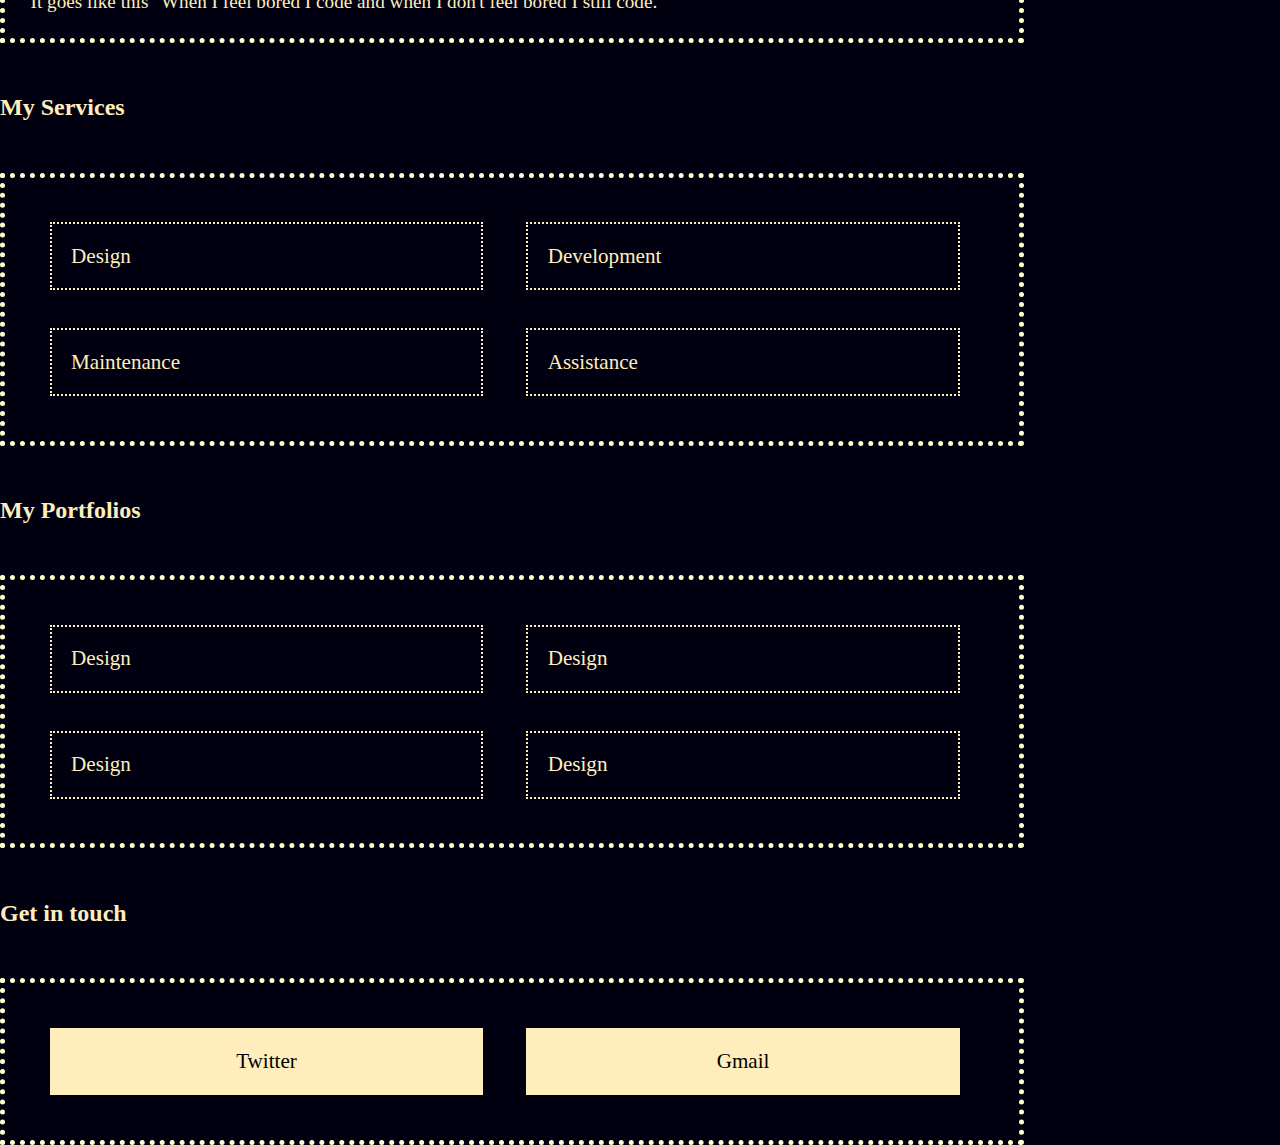
<file: index.html>
<html>
<head>
 <meta charset="UTF-8">
 <meta name="description" content="Freelance Web Developer & Designer">
 <meta name="keywords" content="HTML, CSS, JavaScript, Python, Django, Reactjs, Nextjs, API, Website, Developer, Designer, Freelancer">
 <meta name="author" content="Saalim Zafar">
 <meta name="viewport" content="width=device-width, initial-scale=1.0">
<style>
*{
margin:0;
padding:0;
box-sizing:border-box;
font-family: Georgia;
}
body{
display:flex;
justify-content:center;
align-items:center;

background:#000011;
color:#FFEEBB;

}


h1{
    margin: 5% 0 5% 0;
    
}

p, .services, .service{
border:2px dotted #FFEEBB;
padding:2% 2%;
width: 100%;


display: inline-block;
box-sizing: border-box;
}
h2{
    margin: 4% 0 4% 0;
}
.services{
    font-size: 100%;
    max-height: 80%;
}
.service{
    max-width: 45%;
    margin: 2%;
    font-size: 100%;
}
button{
    color:#000000;
    background: #FFEEBB;
    font-size: 100%;
  
}



@media (min-width:980px) {
    p, .services {
        max-width: 80%;
        border: 5px dotted #FFFFCC;
        font-size: 120%;
        
    }
    .service{
        font-size: 110%;
    }
    
}


</style>
<title>Saalim Zafar | Web Developer </title>
</head>
<body>
<div>

<h1>Saalim Zafar</h1><br>
<p> A passionate web developer who loves to code and builds digital experiences. Someone who hardly gets bored about coding. It goes like this "When I feel bored I code and when I don't feel bored I still code." </p>
<h2>My Services</h2>
<div class="services">
    <div class="service">Design</div>
    <div class="service">Development</div>
    <div class="service">Maintenance</div>
    <div class="service">Assistance</div>
</div>
<h2>My Portfolios</h2>
<div class="services">
    <div class="service">Design</div>
    <div class="service">Design</div>
    <div class="service">Design</div>
    <div class="service">Design</div>
</div>
<h2>Get in touch</h2>
<div class="services">
    <button class="service">Twitter</button>
    <button class="service">Gmail</button>
    
</div>
</div>

</body>
</html>
</file>
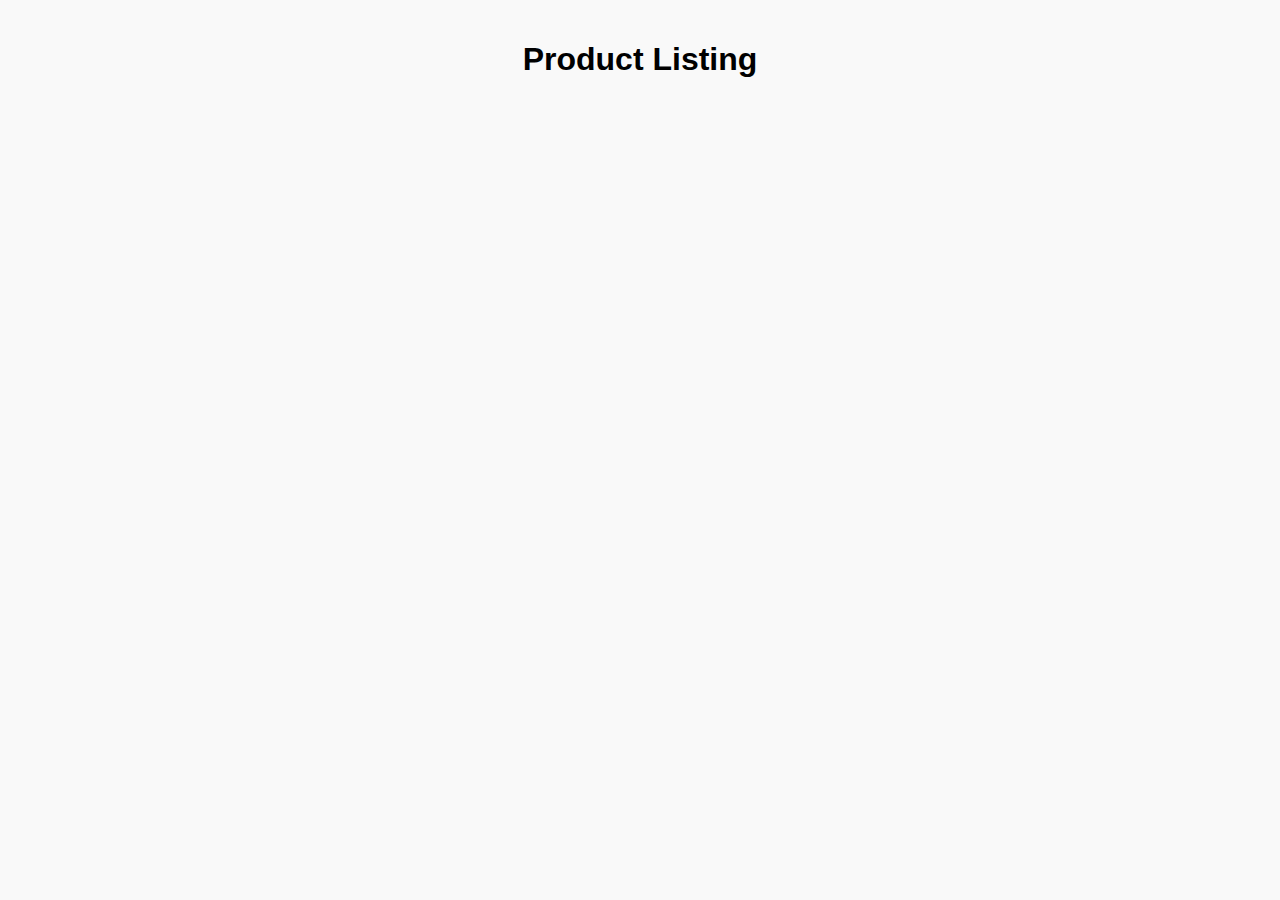
<file: api-product-feed.html>
<!DOCTYPE html>
<html lang="en">
<head>
  <meta charset="UTF-8">
  <title>Fake Store API Demo</title>
  <style>
   body {
  font-family: Arial, sans-serif;
  margin: 0;
  padding: 20px;
  background-color: #f9f9f9;
}

h1 {
  text-align: center;
  margin-bottom: 30px;
}

#products {
  display: grid;
  grid-template-columns: repeat(auto-fill, minmax(250px, 1fr));
  gap: 20px;
  justify-items: center;
}

.product {
  background-color: #fff;
  border: 1px solid #ddd;
  border-radius: 5px;
  padding: 15px;
  width: 100%;
  box-shadow: 0 4px 6px rgba(0, 0, 0, 0.1);
  transition: transform 0.3s ease-in-out;
}

.product:hover {
  transform: translateY(-5px);
}

.product img {
  width: 100%;
  height: auto;
  border-radius: 5px;
  margin-bottom: 10px;
}

.product h2 {
  font-size: 16px;
  margin-bottom: 5px;
}

.product p {
  font-size: 14px;
  margin-bottom: 8px;
}

.product-price {
  font-weight: bold;
}

  </style>
</head>
<body>
  <h1>Product Listing</h1>
  <div id="products"></div>

  <script>const productsContainer = document.getElementById('products');

// Fetch products from the Fake Store API
fetch('https://fakestoreapi.com/products')
  .then(res => res.json())
  .then(products => displayProducts(products))
  .catch(error => console.error('Error fetching products:', error));

// Display products on the web page
function displayProducts(products) {
  productsContainer.innerHTML = '';
  products.forEach(product => {
    const productCard = createProductCard(product);
    productsContainer.appendChild(productCard);
  });
}

// Create a product card element
function createProductCard(product) {
  const productElement = document.createElement('div');
  productElement.classList.add('product');

  const title = document.createElement('h2');
  title.textContent = product.title;

  const price = document.createElement('p');
  price.textContent = `Price: $${product.price}`;

  const category = document.createElement('p');
  category.textContent = `Category: ${product.category}`;

  const image = document.createElement('img');
  image.src = product.image;
  image.alt = product.title;

  productElement.appendChild(title);
  productElement.appendChild(price);
  productElement.appendChild(category);
  productElement.appendChild(image);

  return productElement;
}
</script>
</body>
</html>
</file>
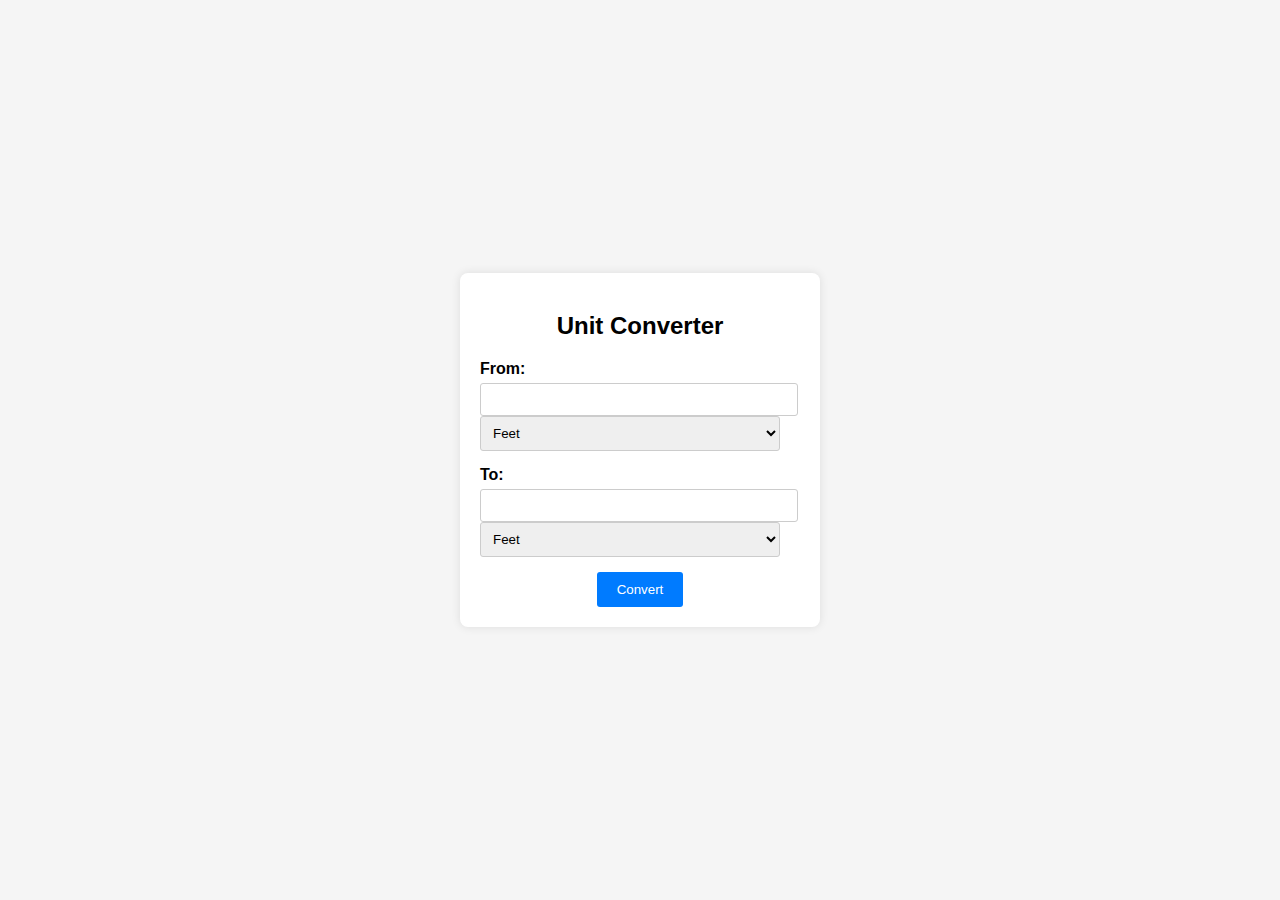
<file: calculator.html>
<!DOCTYPE html>
<html lang="en">
<head>
    <meta charset="UTF-8">
    <title>Unit Converter</title>
    <style>
        /* CSS Styles */
        body {
            font-family: Arial, sans-serif;
            background-color: #f5f5f5;
            margin: 0;
            padding: 0;
            display: flex;
            justify-content: center;
            align-items: center;
            height: 100vh;
        }

        .unit-converter {
            width: 320px;
            padding: 20px;
            border-radius: 8px;
            background-color: #fff;
            box-shadow: 0 0 10px rgba(0, 0, 0, 0.1);
        }

        .unit-converter h2 {
            text-align: center;
            margin-bottom: 20px;
        }

        .input-group {
            margin-bottom: 15px;
        }

        .input-group label {
            display: block;
            margin-bottom: 5px;
            font-weight: bold;
        }

        .input-group select,
        .input-group input[type="number"],
        .input-group input[type="text"] {
            width: calc(100% - 20px);
            padding: 8px;
            border: 1px solid #ccc;
            border-radius: 3px;
        }

        .button-group {
            text-align: center;
        }

        .button-group button {
            padding: 10px 20px;
            background-color: #007bff;
            color: #fff;
            border: none;
            border-radius: 3px;
            cursor: pointer;
        }

        .button-group button:hover {
            background-color: #0056b3;
        }
    </style>
</head>
<body>

<div class="unit-converter">
    <h2>Unit Converter</h2>
    <form id="unitConverter">
        <div class="input-group">
            <label for="fromUnit">From:</label>
            <input type="number" id="fromUnit" name="fromUnit">
            <select id="fromType" name="fromType">
                <option value="feet">Feet</option>
                <option value="meters">Meters</option>
                <option value="inches">Inches</option>
                <option value="kilometers">Kilometers</option>
                <option value="centimeters">Centimeters</option>
                <option value="yards">Yards</option>
                <option value="miles">Miles</option>
                <!-- Add other unit options as needed -->
            </select>
        </div>

        <div class="input-group">
            <label for="toUnit">To:</label>
            <input type="text" id="toUnit" name="toUnit" readonly>
            <select id="toType" name="toType">
                <option value="feet">Feet</option>
                <option value="meters">Meters</option>
                <option value="inches">Inches</option>
                <option value="kilometers">Kilometers</option>
                <option value="centimeters">Centimeters</option>
                <option value="yards">Yards</option>
                <option value="miles">Miles</option>
                <!-- Add other unit options as needed -->
            </select>
        </div>

        <div class="button-group">
            <button type="button" onclick="convertUnits()">Convert</button>
        </div>
    </form>
</div>

<script>
    // JavaScript Code
    const conversionTable = {
        feet: {
            inches: 12,
            meters: 0.3048,
            kilometers: 0.0003048,
            centimeters: 30.48,
            yards: 0.333333,
            miles: 0.000189394,
            // Add more conversions for feet here
        },
        meters: {
            kilometers: 0.001,
            feet: 3.28084,
            inches: 39.3701,
            centimeters: 100,
            yards: 1.09361,
            miles: 0.000621371,
            // Add more conversions for meters here
        },
        inches: {
            feet: 1 / 12,
            meters: 0.0254,
            kilometers: 0.0000254,
            centimeters: 2.54,
            yards: 0.0277778,
            miles: 0.0000157828,
            // Add more conversions for inches here
        },
        kilometers: {
            meters: 1000,
            feet: 3280.84,
            inches: 39370.1,
            centimeters: 100000,
            yards: 1093.61,
            miles: 0.621371,
            // Add more conversions for kilometers here
        },
        centimeters: {
            meters: 0.01,
            feet: 0.0328084,
            inches: 0.393701,
            kilometers: 0.00001,
            yards: 0.0109361,
            miles: 0.00000621371,
            // Add more conversions for centimeters here
        },
        yards: {
            meters: 0.9144,
            feet: 3,
            inches: 36,
            kilometers: 0.0009144,
            centimeters: 91.44,
            miles: 0.000568182,
            // Add more conversions for yards here
        },
        miles: {
            meters: 1609.34,
            feet: 5280,
            inches: 63360,
            kilometers: 1.60934,
            centimeters: 160934,
            yards: 1760,
            // Add more conversions for miles here
        }
        // Add more units and their conversions as needed
    };

    function convertUnits() {
        const fromValue = parseFloat(document.getElementById('fromUnit').value);
        const fromType = document.getElementById('fromType').value;
        const toType = document.getElementById('toType').value;

        // Retrieve the conversion factor from the table
        const conversionFactor = conversionTable[fromType][toType];

        if (conversionFactor) {
            const result = fromValue * conversionFactor;
            document.getElementById('toUnit').value = result.toFixed(2); // Round to 2 decimal places
        } else {
            document.getElementById('toUnit').value = 'Invalid conversion';
        }
    }
</script>

</body>
</html>
</file>
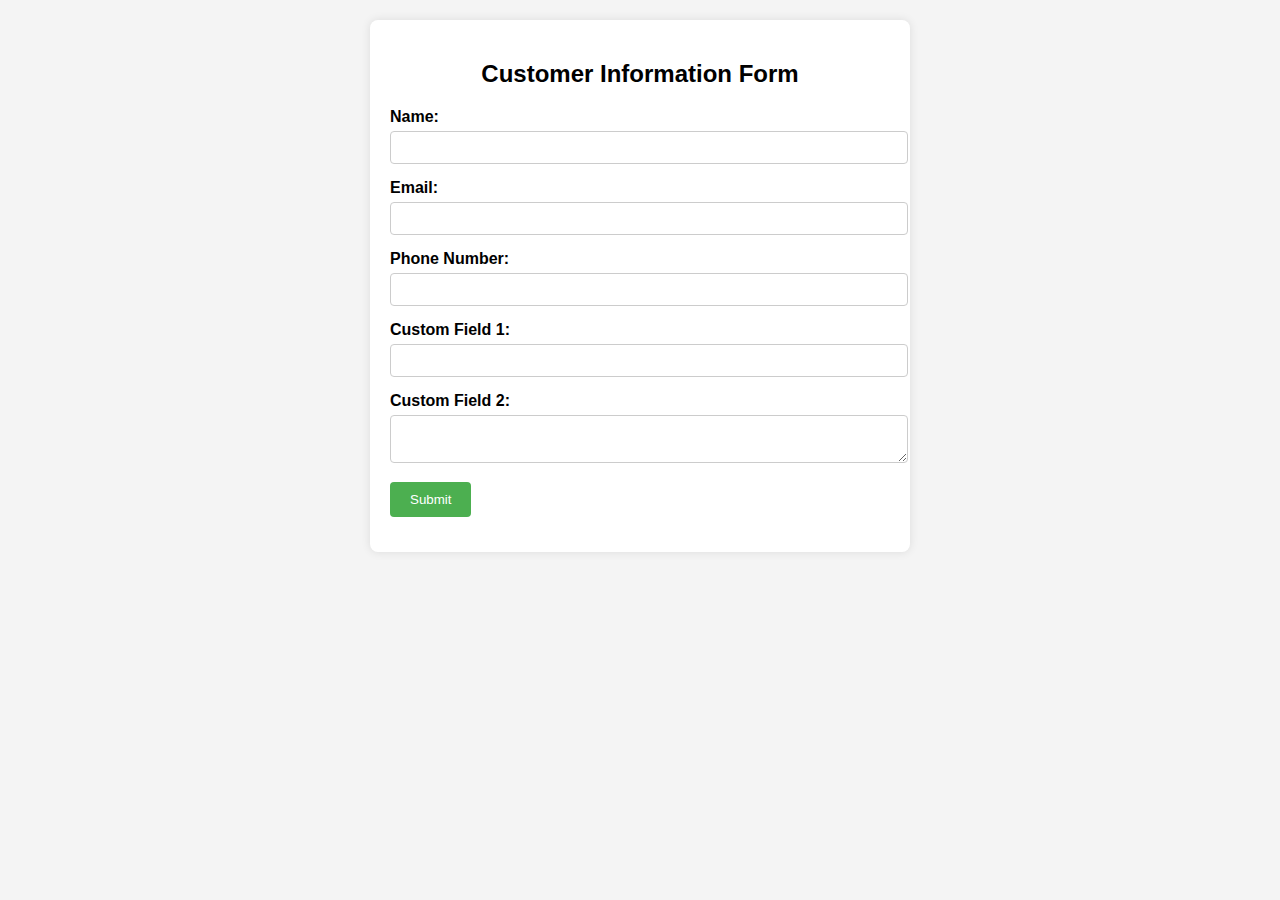
<file: customform.html>
<!DOCTYPE html>
<html lang="en">
<head>
  <meta charset="UTF-8">
  <meta name="viewport" content="width=device-width, initial-scale=1.0">
  <title>Customer Information Form</title>
  <style>
  body {
  font-family: Arial, sans-serif;
  margin: 0;
  padding: 20px;
  background-color: #f4f4f4;
}

.container {
  max-width: 500px;
  margin: 0 auto;
  background-color: #fff;
  padding: 20px;
  border-radius: 8px;
  box-shadow: 0 0 10px rgba(0, 0, 0, 0.1);
}

h2 {
  text-align: center;
}

.form-group {
  margin-bottom: 15px;
}

label {
  display: block;
  margin-bottom: 5px;
  font-weight: bold;
}

input[type="text"],
input[type="email"],
input[type="tel"],
textarea {
  width: 100%;
  padding: 8px;
  border-radius: 4px;
  border: 1px solid #ccc;
}

input[type="submit"] {
  padding: 10px 20px;
  background-color: #4CAF50;
  color: white;
  border: none;
  cursor: pointer;
  border-radius: 4px;
}

input[type="submit"]:hover {
  background-color: #45a049;
}

  </style>
</head>
<body>

<div class="container">
  <h2>Customer Information Form</h2>
  <form action="/submit-form" method="POST">
    <div class="form-group">
      <label for="name">Name:</label>
      <input type="text" id="name" name="name" required>
    </div>

    <div class="form-group">
      <label for="email">Email:</label>
      <input type="email" id="email" name="email" required>
    </div>

    <div class="form-group">
      <label for="phone">Phone Number:</label>
      <input type="tel" id="phone" name="phone" required>
    </div>

    <div class="form-group">
      <label for="custom1">Custom Field 1:</label>
      <input type="text" id="custom1" name="custom1">
    </div>

    <div class="form-group">
      <label for="custom2">Custom Field 2:</label>
      <textarea id="custom2" name="custom2"></textarea>
    </div>

    <div class="form-group">
      <input type="submit" value="Submit">
    </div>
  </form>
</div>

</body>
</html>
</file>
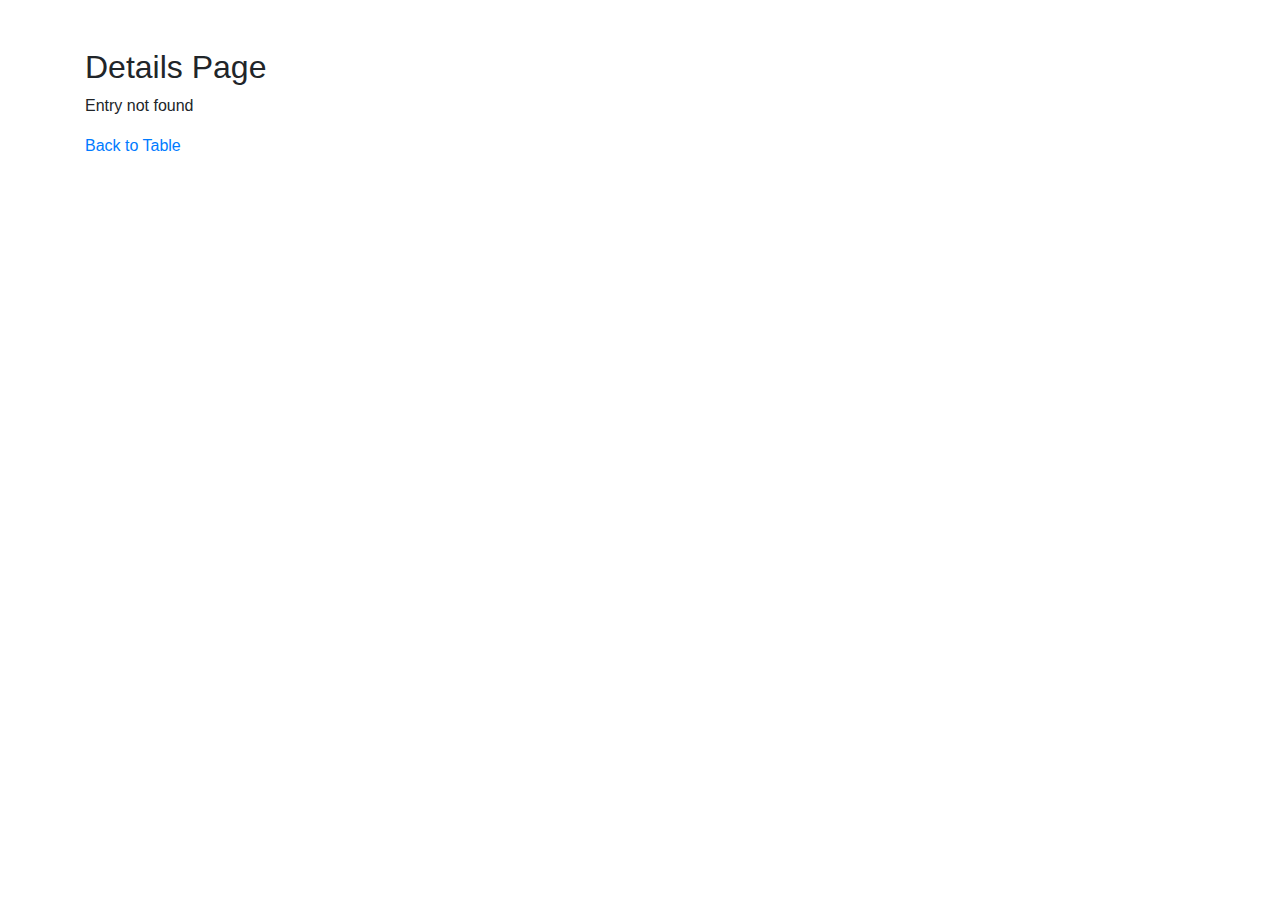
<file: details.html>
<!DOCTYPE html>
<html lang="en">
<head>
  <meta charset="UTF-8">
  <title>Details Page</title>
  <link href="https://maxcdn.bootstrapcdn.com/bootstrap/4.5.2/css/bootstrap.min.css" rel="stylesheet">
</head>
<body>

<div class="container mt-5">
  <h2>Details Page</h2>

  <div id="detailsContent">
    <!-- Content will be dynamically populated using JavaScript -->
  </div>

  <a href="linklist.html">Back to Table</a> <!-- Link to go back to the table page -->
</div>

<script src="https://code.jquery.com/jquery-3.5.1.min.js"></script>
<script src="https://maxcdn.bootstrapcdn.com/bootstrap/4.5.2/js/bootstrap.min.js"></script>
<script src="details.js"></script> <!-- JavaScript file for fetching and displaying details -->
</body>
</html>
</file>
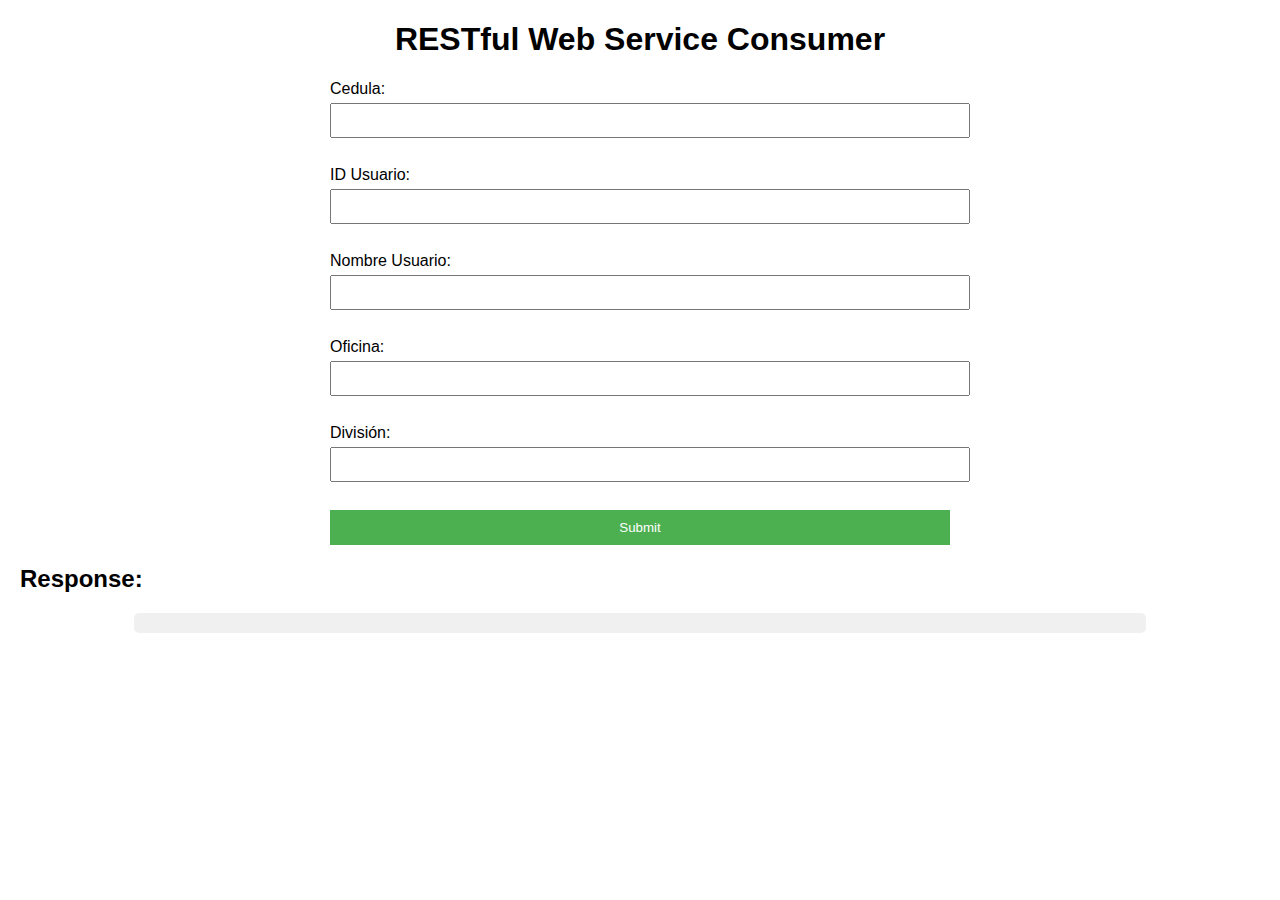
<file: getform.html>
<!DOCTYPE html>
<html>
<head>
  <title>RESTful Web Service Consumer</title>
  <style>
    body {
      font-family: Arial, sans-serif;
      margin: 20px;
    }

    h1 {
      text-align: center;
    }

    form {
      width: 50%;
      margin: 0 auto;
    }

    label {
      display: block;
      margin-bottom: 5px;
    }

    input[type="text"] {
      width: 100%;
      padding: 8px;
      margin-bottom: 10px;
    }

    input[type="submit"] {
      width: 100%;
      padding: 10px;
      background-color: #4CAF50;
      color: white;
      border: none;
      cursor: pointer;
    }

    input[type="submit"]:hover {
      background-color: #45a049;
    }

    #result {
      width: 80%;
      margin: 20px auto;
      padding: 10px;
      background-color: #f0f0f0;
      border-radius: 5px;
      white-space: pre-wrap;
    }
  </style>
  <script>
   function submitForm() {
      // Simulating a mock JSON response for demonstration
      const mockResponse = {
        "message": "Mock response data",
        "details": {
          "cedula": "123456789",
          "idUsuario": "user123",
          "nombreUsuario": "John Doe",
          "oficina": "Office XYZ",
          "division": "Division ABC"
        }
      };

      // Displaying the mock response in JSON format
      document.getElementById('result').innerText = JSON.stringify(mockResponse, null, 2);
    }
    function submitForm2() {
      const cedula = document.getElementById('cedula').value;
      const idUsuario = document.getElementById('idUsuario').value;
      const nombreUsuario = document.getElementById('nombreUsuario').value;
      const oficina = document.getElementById('oficina').value;
      const division = document.getElementById('division').value;

      const queryString = `?cedula=${encodeURIComponent(cedula)}&idUsuario=${encodeURIComponent(idUsuario)}&nombreUsuario=${encodeURIComponent(nombreUsuario)}&oficina=${encodeURIComponent(oficina)}&division=${encodeURIComponent(division)}`;
      const url = 'YOUR_REST_API_ENDPOINT' + queryString; // Replace 'YOUR_REST_API_ENDPOINT' with your actual API endpoint

      const xhr = new XMLHttpRequest();
      xhr.onreadystatechange = function () {
        if (xhr.readyState === XMLHttpRequest.DONE) {
          if (xhr.status === 200) {
            const response = JSON.parse(xhr.responseText);
            document.getElementById('result').innerText = JSON.stringify(response, null, 2);
          } else {
            document.getElementById('result').innerText = 'Error: Unable to fetch data';
          }
        }
      };

      xhr.open('GET', url, true);
      xhr.setRequestHeader('Authorization', 'YOUR_AUTHORIZATION_TOKEN'); // Replace 'YOUR_AUTHORIZATION_TOKEN' with your actual authorization token
      xhr.send();
    }
  </script>
</head>
<body>
  <h1>RESTful Web Service Consumer</h1>
  <form onsubmit="event.preventDefault(); submitForm();">
    <label for="cedula">Cedula:</label>
    <input type="text" id="cedula" name="cedula"><br><br>

    <label for="idUsuario">ID Usuario:</label>
    <input type="text" id="idUsuario" name="idUsuario"><br><br>

    <label for="nombreUsuario">Nombre Usuario:</label>
    <input type="text" id="nombreUsuario" name="nombreUsuario"><br><br>

    <label for="oficina">Oficina:</label>
    <input type="text" id="oficina" name="oficina"><br><br>

    <label for="division">División:</label>
    <input type="text" id="division" name="division"><br><br>

    <input type="submit" value="Submit">
  </form>

  <h2>Response:</h2>
  <pre id="result"></pre>
</body>
</html>
</file>
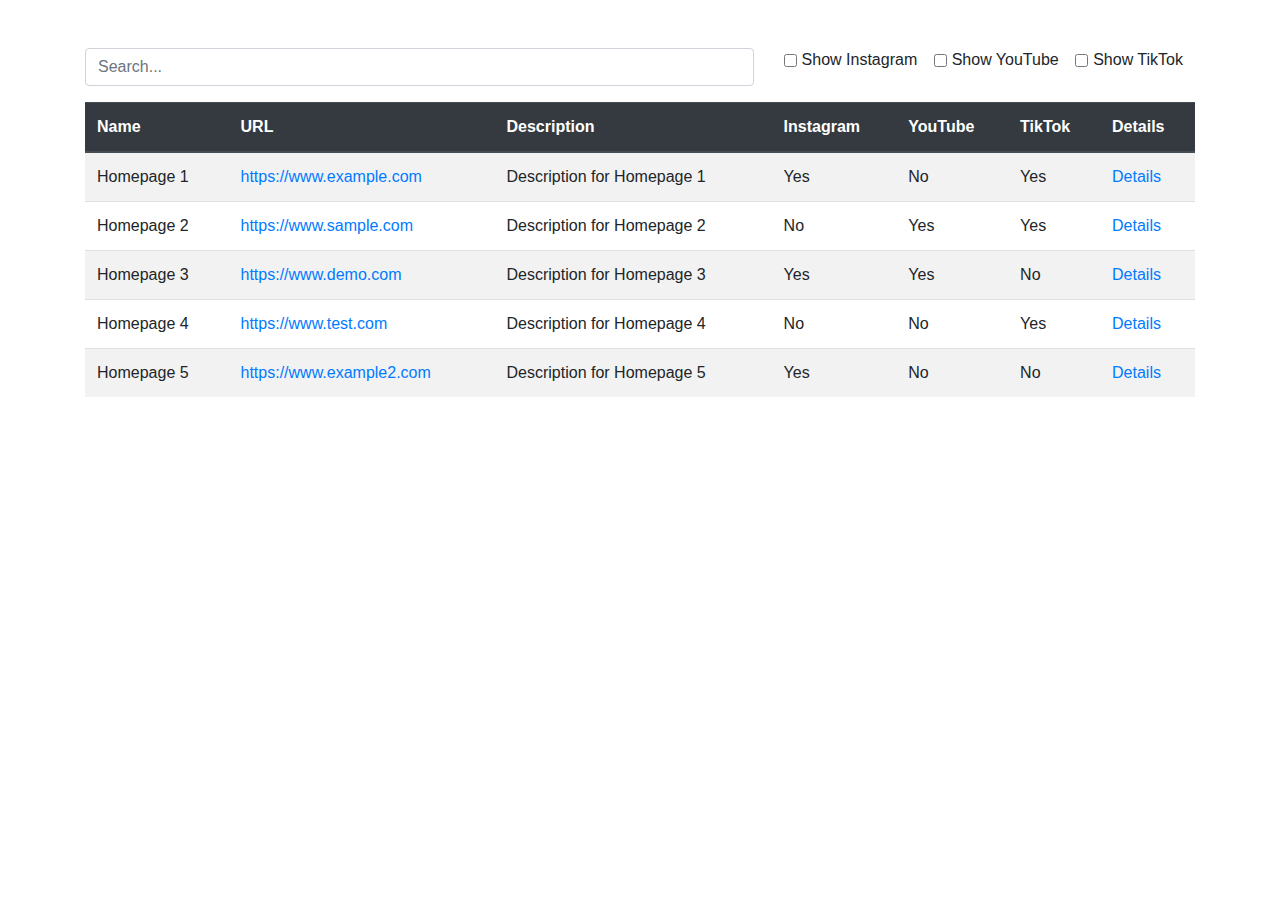
<file: linklist.html>
<!DOCTYPE html>
<html lang="en">
<head>
  <meta charset="UTF-8">
  <title>Homepage Listings</title>
  <link href="https://maxcdn.bootstrapcdn.com/bootstrap/4.5.2/css/bootstrap.min.css" rel="stylesheet">
  <style>
    tbody tr:hover {
      box-shadow: 0 4px 8px rgba(0, 0, 0, 0.2); /* Add shadow on hover for a slight pop-up effect */
      transition: box-shadow 0.3s ease; /* Smooth transition for the shadow effect */
      cursor: pointer; 
  </style>
</head>
<body>

<div class="container mt-5">
  <div class="row mb-3">
    <div class="col">
      <input id="searchInput" type="text" class="form-control" placeholder="Search...">
    </div>
    <div class="col-auto">
      <div class="form-check form-check-inline">
        <input class="form-check-input filter-checkbox" type="checkbox" id="instagramCheck">
        <label class="form-check-label" for="instagramCheck">Show Instagram</label>
      </div>
      <div class="form-check form-check-inline">
        <input class="form-check-input filter-checkbox" type="checkbox" id="youtubeCheck">
        <label class="form-check-label" for="youtubeCheck">Show YouTube</label>
      </div>
      <div class="form-check form-check-inline">
        <input class="form-check-input filter-checkbox" type="checkbox" id="tiktokCheck">
        <label class="form-check-label" for="tiktokCheck">Show TikTok</label>
      </div>
    </div>
  </div>

  <div class="table-responsive">
    <table class="table table-striped">
      <thead class="thead-dark">
        <tr>
          <th>Name</th>
          <th>URL</th>
          <th>Description</th>
          <th>Instagram</th>
          <th>YouTube</th>
          <th>TikTok</th>
          <th>Details</th>
        </tr>
      </thead>
      <tbody id="tableBody">
        <!-- Table rows will be populated dynamically using JavaScript -->
      </tbody>
    </table>
  </div>
</div>

<script src="https://code.jquery.com/jquery-3.5.1.min.js"></script>
<script src="https://maxcdn.bootstrapcdn.com/bootstrap/4.5.2/js/bootstrap.min.js"></script>
<script src="main.js"></script> <!-- JavaScript file for table functionality -->
</body>
</html>
</file>
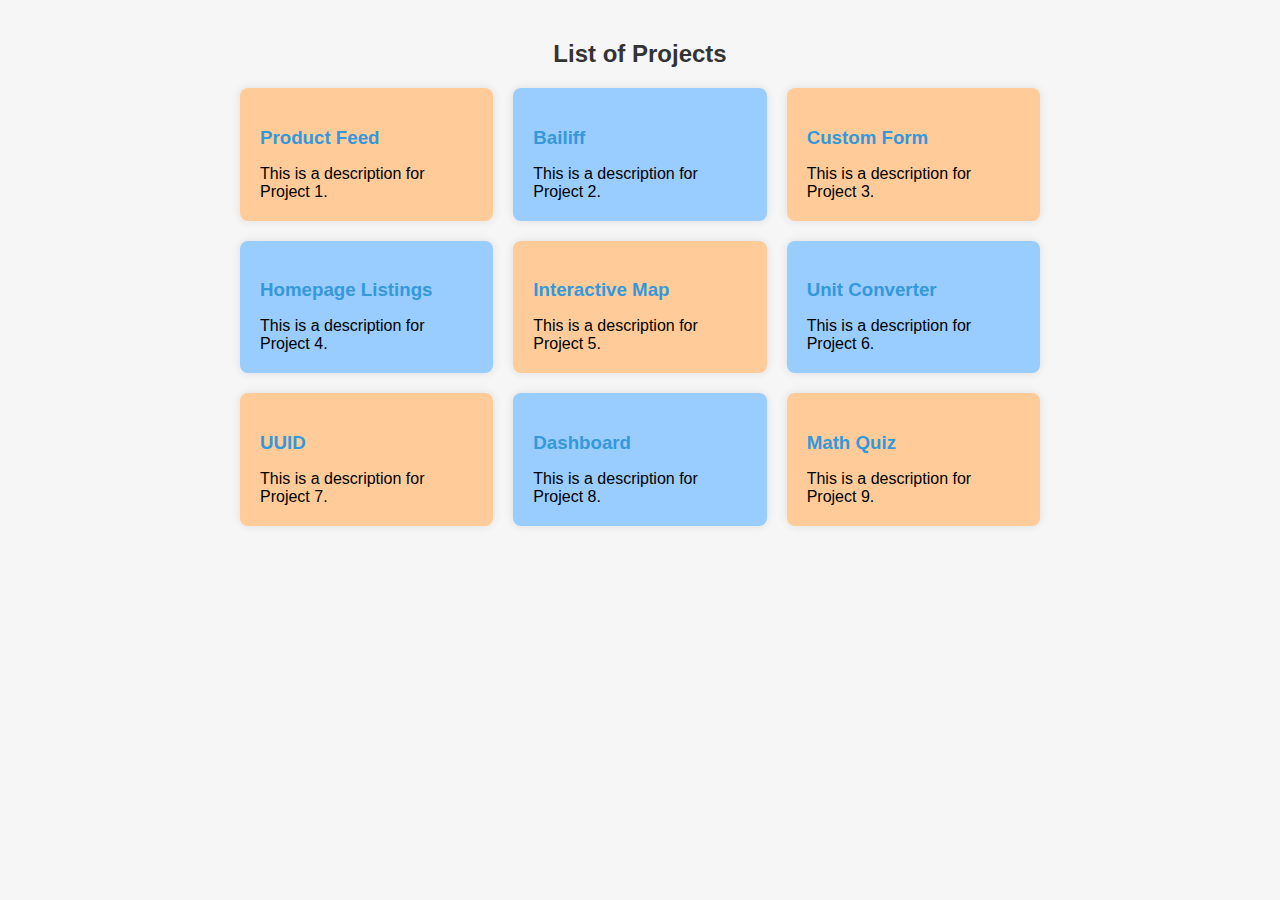
<file: portfolio.html>
<!DOCTYPE html>
<html lang="en">
<head>
  <meta charset="UTF-8">
  <meta name="viewport" content="width=device-width, initial-scale=1.0">
  <title>List of Projects</title>
  <style>
  body {
  font-family: Arial, sans-serif;
  margin: 0;
  padding: 20px;
  background-color: #f6f6f6;
}

.container {
  max-width: 800px;
  margin: 0 auto;
}

h2 {
  text-align: center;
  color: #333;
}

.project-grid {
  display: grid;
  grid-template-columns: repeat(auto-fit, minmax(200px, 1fr));
  gap: 20px;
}

.project-card {
  background-color: #f1f1f1;
  padding: 20px;
  border-radius: 8px;
  box-shadow: 0 0 10px rgba(0, 0, 0, 0.1);
  transition: transform 0.3s ease;
}

.project-card a {
  text-decoration: none;
  color: #333;
  font-weight: bold;
}

.project-card:hover {
  transform: translateY(-5px);
}

/* Different colors for individual cards */
.project-card:nth-child(odd) {
  background-color: #ffcc99;
}

.project-card:nth-child(even) {
  background-color: #99ccff;
}

/* Hover styles for different colored cards */
.project-card:nth-child(odd):hover {
  background-color: #ffbf80;
}

.project-card:nth-child(even):hover {
  background-color: #80aaff;
}

.project-card h3 {
  margin-bottom: 10px;
}

.project-card p {
  margin-bottom: 0;
  color:#010101;
}

.project-grid a {
  text-decoration: none; 
  color: #3498db; 
  transition: color 0.3s ease;
}

.project-grid a:hover {
  color: #2980b9; 
}
  </style>
</head>
<body>

<div class="container">
  <h2>List of Projects</h2>
  <div class="project-grid">
    <a href="api-product-feed.html" class="project-card">
      <h3>Product Feed</h3>
      <p>This is a description for Project 1.</p>
    </a>
    <a href="bailiff.html" class="project-card">
      <h3>Bailiff</h3>
      <p>This is a description for Project 2.</p>
    </a>
    
    <a href="customform.html" class="project-card">
      <h3>Custom Form</h3>
      <p>This is a description for Project 3.</p>
    </a>
    <!-- Add more project cards as needed -->
        <a href="linklist.html" class="project-card">
      <h3>Homepage Listings</h3>
      <p>This is a description for Project 4.</p>
    </a>
    <!-- Add more project cards as needed -->
     <a href="interactivemap.html" class="project-card">
      <h3>Interactive Map</h3>
      <p>This is a description for Project 5.</p>
    </a>
    <!-- Add more project cards as needed -->
    <a href="unitconverter.html" class="project-card">
      <h3>Unit Converter</h3>
      <p>This is a description for Project 6.</p>
    </a>
    <!-- Add more project cards as needed -->
  <a href="uuid.html" class="project-card">
      <h3>UUID</h3>
      <p>This is a description for Project 7.</p>
    </a>
    <!-- Add more project cards as needed -->
    <a href="dashboard" class="project-card">
      <h3>Dashboard</h3>
      <p>This is a description for Project 8.</p>
    </a>
    <a href="math-quiz" class="project-card">
      <h3>Math Quiz</h3>
      <p>This is a description for Project 9.</p>
    </a>
    <!-- Add more project cards as needed -->
  </div>
</div>

</body>
</html>
</file>
